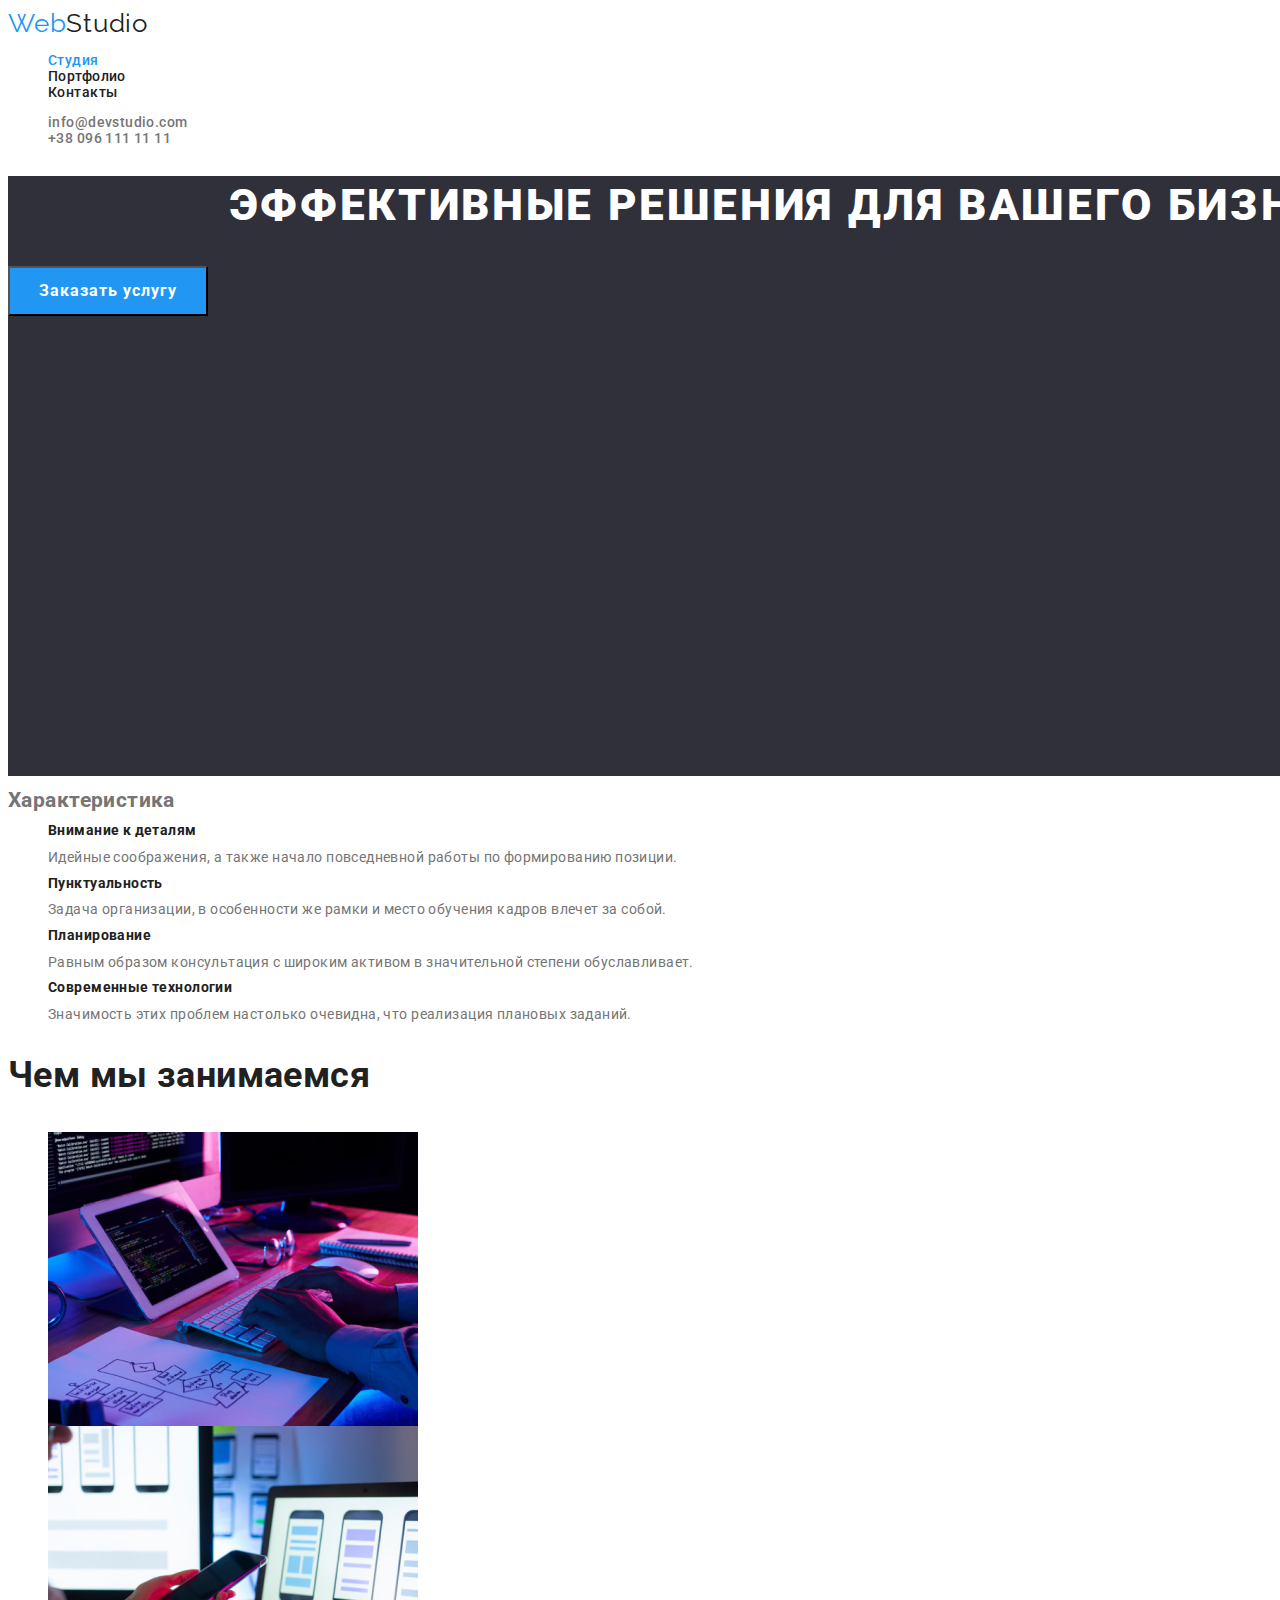
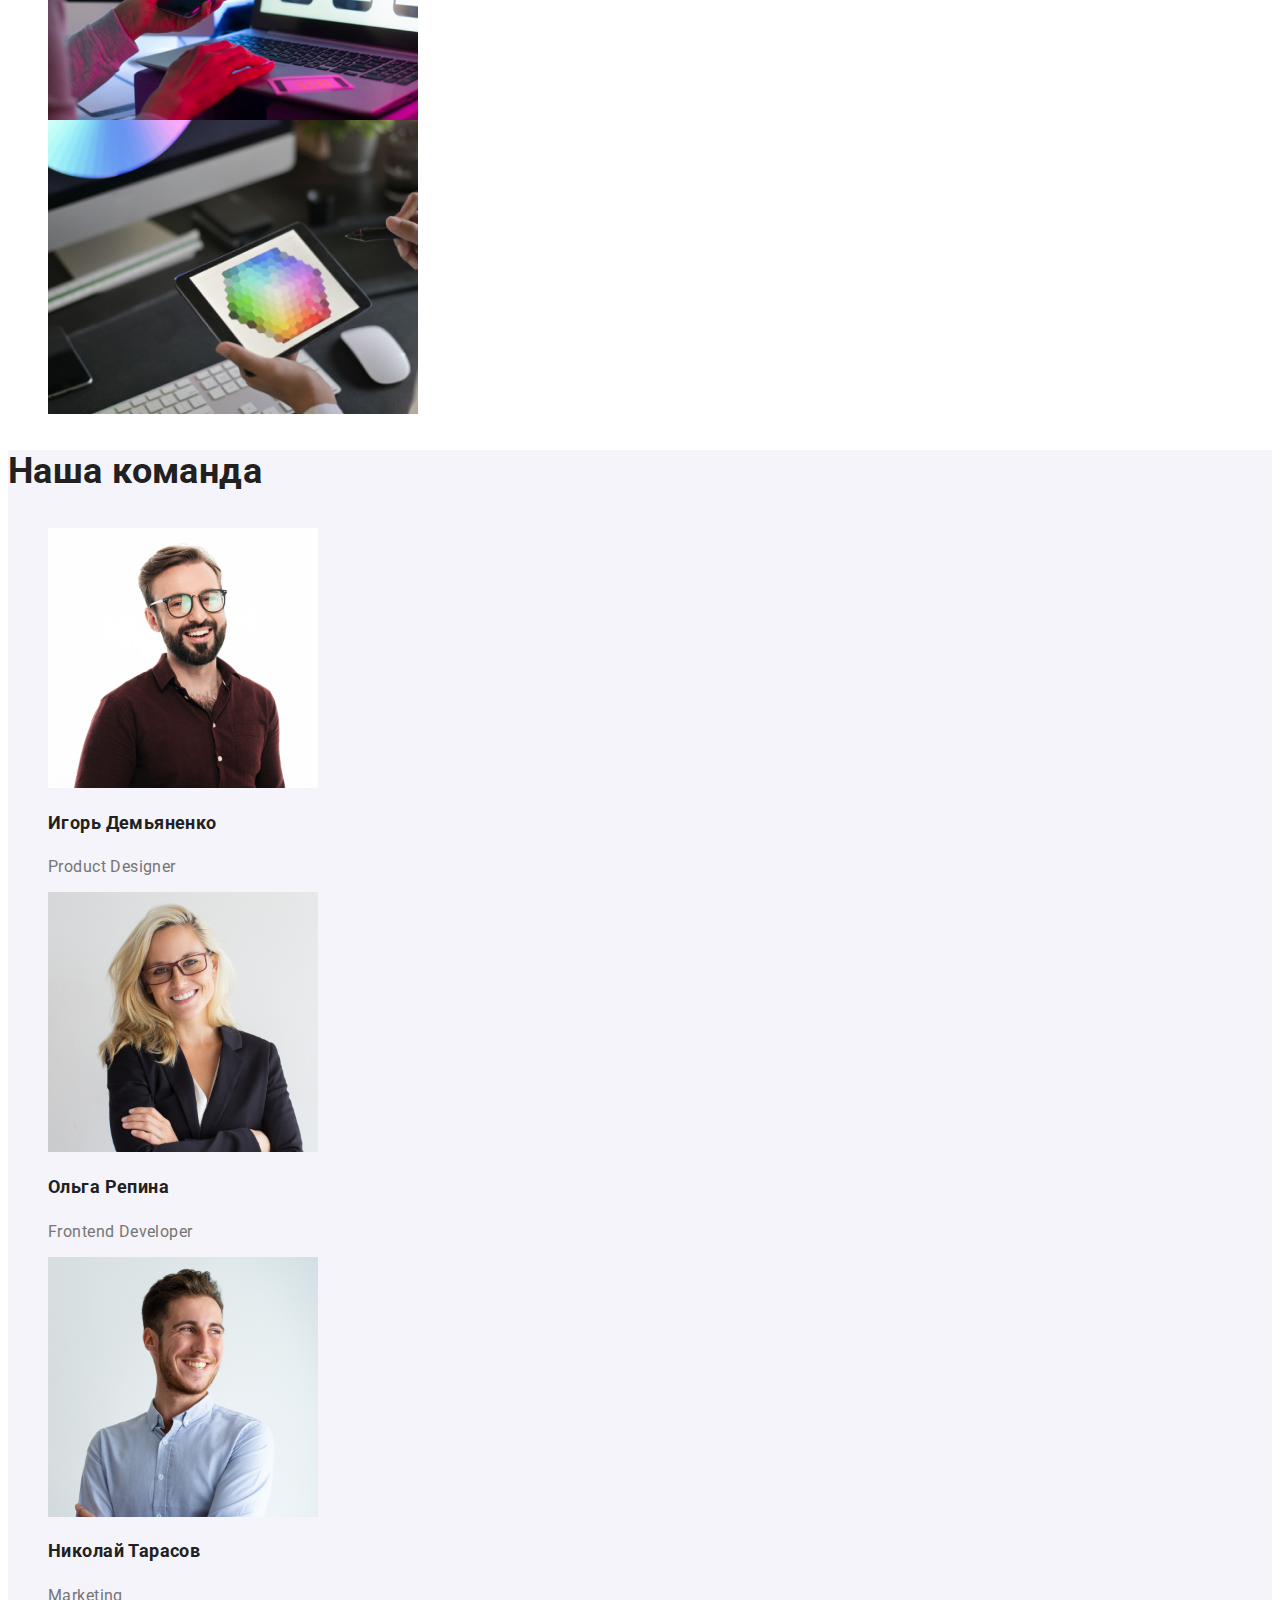
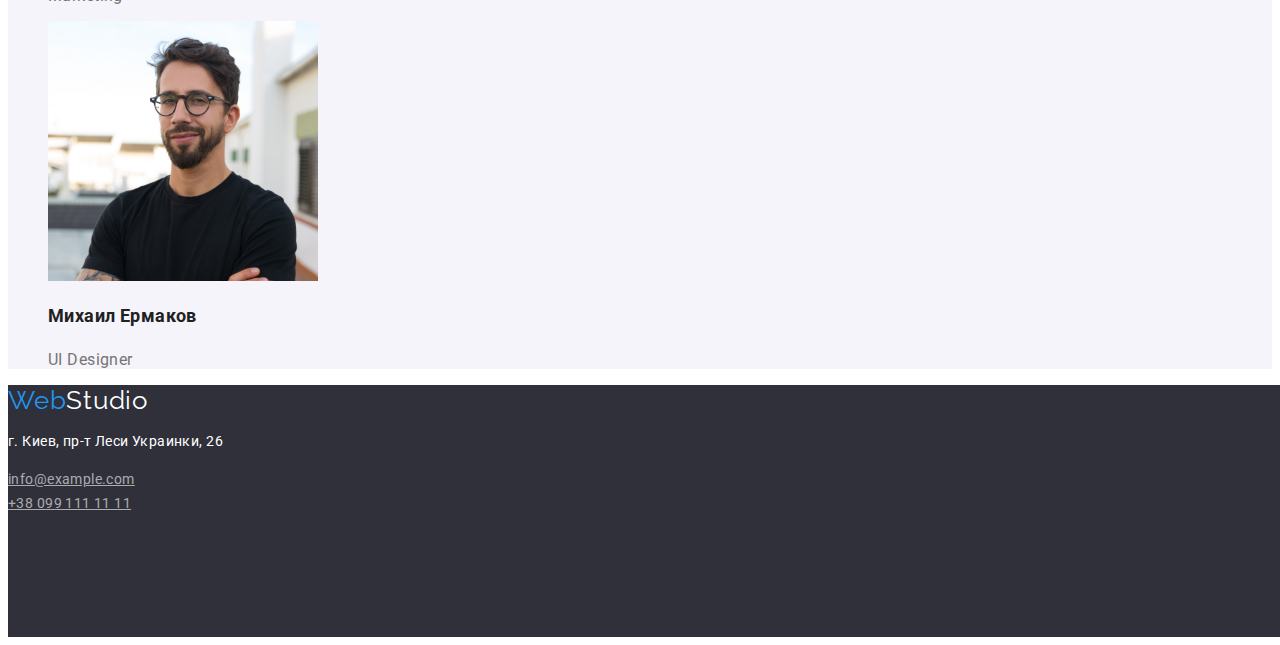
<file: index.html>
<!DOCTYPE html>
<html lang="ru">
  <head>
    <meta charset="UTF-8" />
    <meta name="viewport" content="width=device-width, initial-scale=1.0" />
    <title>Document</title>
    <link rel="preconnect" href="https://fonts.gstatic.com" />
    <link
      href="https://fonts.googleapis.com/css2?family=Raleway:wght@700&family=Roboto:wght@400;500;700;900&display=swap"
      rel="stylesheet"
    />
    <link rel="stylesheet" href="./css/styles.css" />
  </head>

  <body>
    <!--header-->
    <!--header-->
    <header class="page-header">
      <nav>
        <a href="./index.html" class="logo-studio"
          ><span class="web"> Web</span>Studio
        </a>

        <ul class="site-nav list">
          <li><a href="./index.html" class="link current">Студия</a></li>
          <li><a href="./portfolio.html" class="link">Портфолио</a></li>
          <li><a href="" class="link">Контакты</a></li>
        </ul>
      </nav>
      <address>
        <ul class="contacts list">
          <li>
            <a href="mailto:info@devstudio.com" class="link"
              >info@devstudio.com</a
            >
          </li>
          <li>
            <a href="tel:+380961111111" class="link">+38 096 111 11 11</a>
          </li>
        </ul>
      </address>
    </header>

    <main>
      <!--hero-->
      <section class="hero">
        <h1 class="hero-title">ЭФФЕКТИВНЫЕ РЕШЕНИЯ ДЛЯ ВАШЕГО БИЗНЕСА</h1>
        <button type="button" class="button hero">Заказать услугу</button>
      </section>

      <!--important points, hide after cheking-->
      <section class="features">
        <h2>Характеристика</h2>
        <ul class="list">
          <li>
            <h2 class="features-title">Внимание к деталям</h2>
            <p>
              Идейные соображения, а также начало повседневной работы по
              формированию позиции.
            </p>
          </li>
          <li>
            <h2 class="features-title">Пунктуальность</h2>
            <p>
              Задача организации, в особенности же рамки и место обучения кадров
              влечет за собой.
            </p>
          </li>
          <li>
            <h2 class="features-title">Планирование</h2>
            <p>
              Равным образом консультация с широким активом в значительной
              степени обуславливает.
            </p>
          </li>
          <li>
            <h2 class="features-title">Современные технологии</h2>
            <p>
              Значимость этих проблем настолько очевидна, что реализация
              плановых заданий.
            </p>
          </li>
        </ul>
      </section>

      <!--what we do-->
      <section class="work">
        <h3 class="work-title">Чем мы занимаемся</h3>
        <ul class="list">
          <li>
            <a href=""
              ><img
                src="./images/photo1.jpg"
                alt="запись в ноутбуке"
                width="370"
            /></a>
          </li>
          <li>
            <a href=""
              ><img
                src="./images/photo2.jpg"
                alt="запись в телефоне"
                width="370"
            /></a>
          </li>
          <li>
            <a href=""
              ><img
                src="./images/photo3.jpg"
                alt="запись в планшете"
                width="370"
            /></a>
          </li>
        </ul>
      </section>

      <!--our team-->
      <section class="team">
        <h3 class="team-title">Наша команда</h3>
        <ul class="list">
          <li>
            <img src="./images/igor.jpg" alt="igor demianenko" width="270" />
            <h4 class="team-name">Игорь Демьяненко</h4>
            <p class="team-profession">Product Designer</p>
          </li>
          <li>
            <img src="./images/olgarepina.jpg" alt="olga repina" width="270" />
            <h4 class="team-name">Ольга Репина</h4>
            <p class="team-profession">Frontend Developer</p>
          </li>
          <li>
            <img
              src="./images/nikolaitarasov.jpg"
              alt="nikolai tarasov"
              width="270"
            />
            <h4 class="team-name">Николай Тарасов</h4>
            <p class="team-profession">Marketing</p>
          </li>
          <li>
            <img
              src="./images/mikhailermakov.jpg"
              alt="mikhail ermakov"
              width="270"
            />
            <h4 class="team-name">Михаил Ермаков</h4>
            <p class="team-profession">UI Designer</p>
          </li>
        </ul>
      </section>
    </main>
    <!--address-->
    <footer class="footer">
      <a class="logo-studio address" href=""
        ><span class="web">Web</span>Studio</a
      >
      <address>
        <p class="address-text">г. Киев, пр-т Леси Украинки, 26</p>
        <a class="address-contacts" href="mailto:info@example.com"
          >info@example.com</a
        ><br />
        <a class="address-contacts" href="tel:+380991111111"
          >+38 099 111 11 11</a
        >
      </address>
    </footer>
  </body>
</html>
</file>
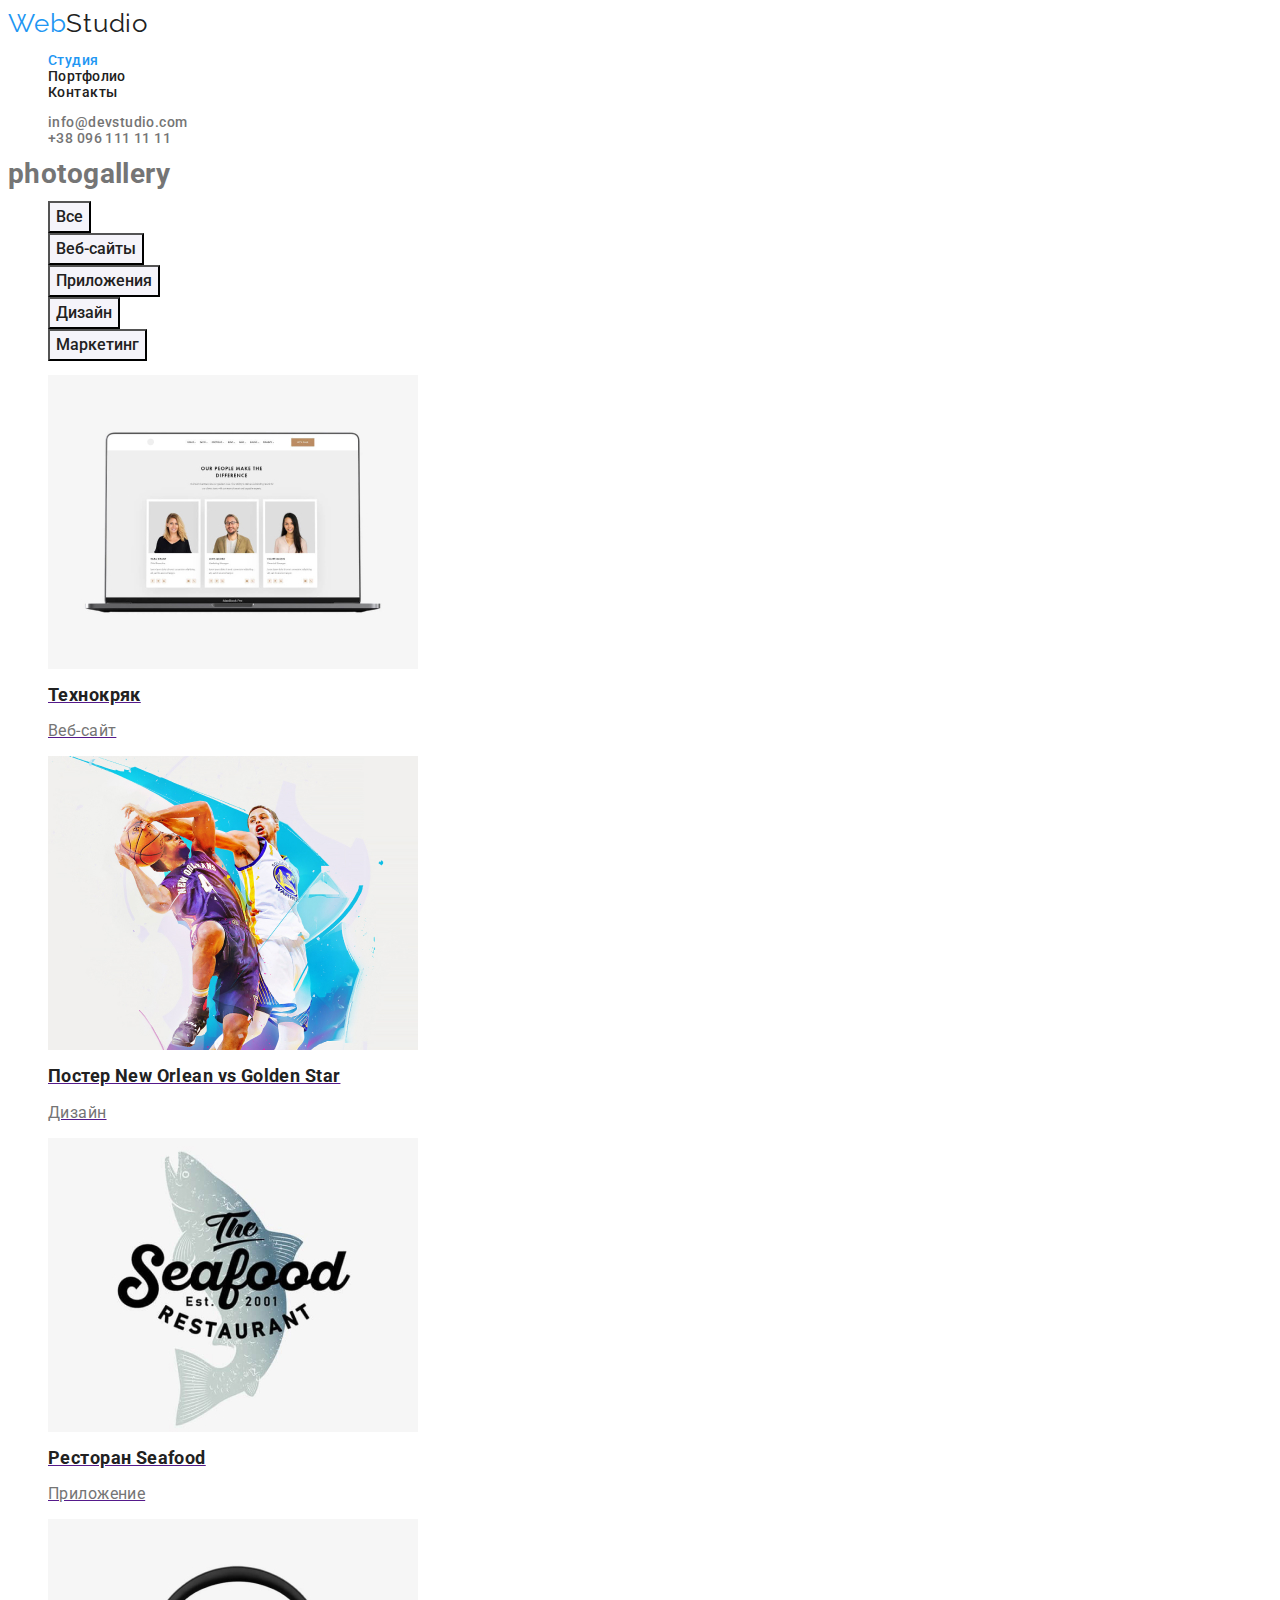
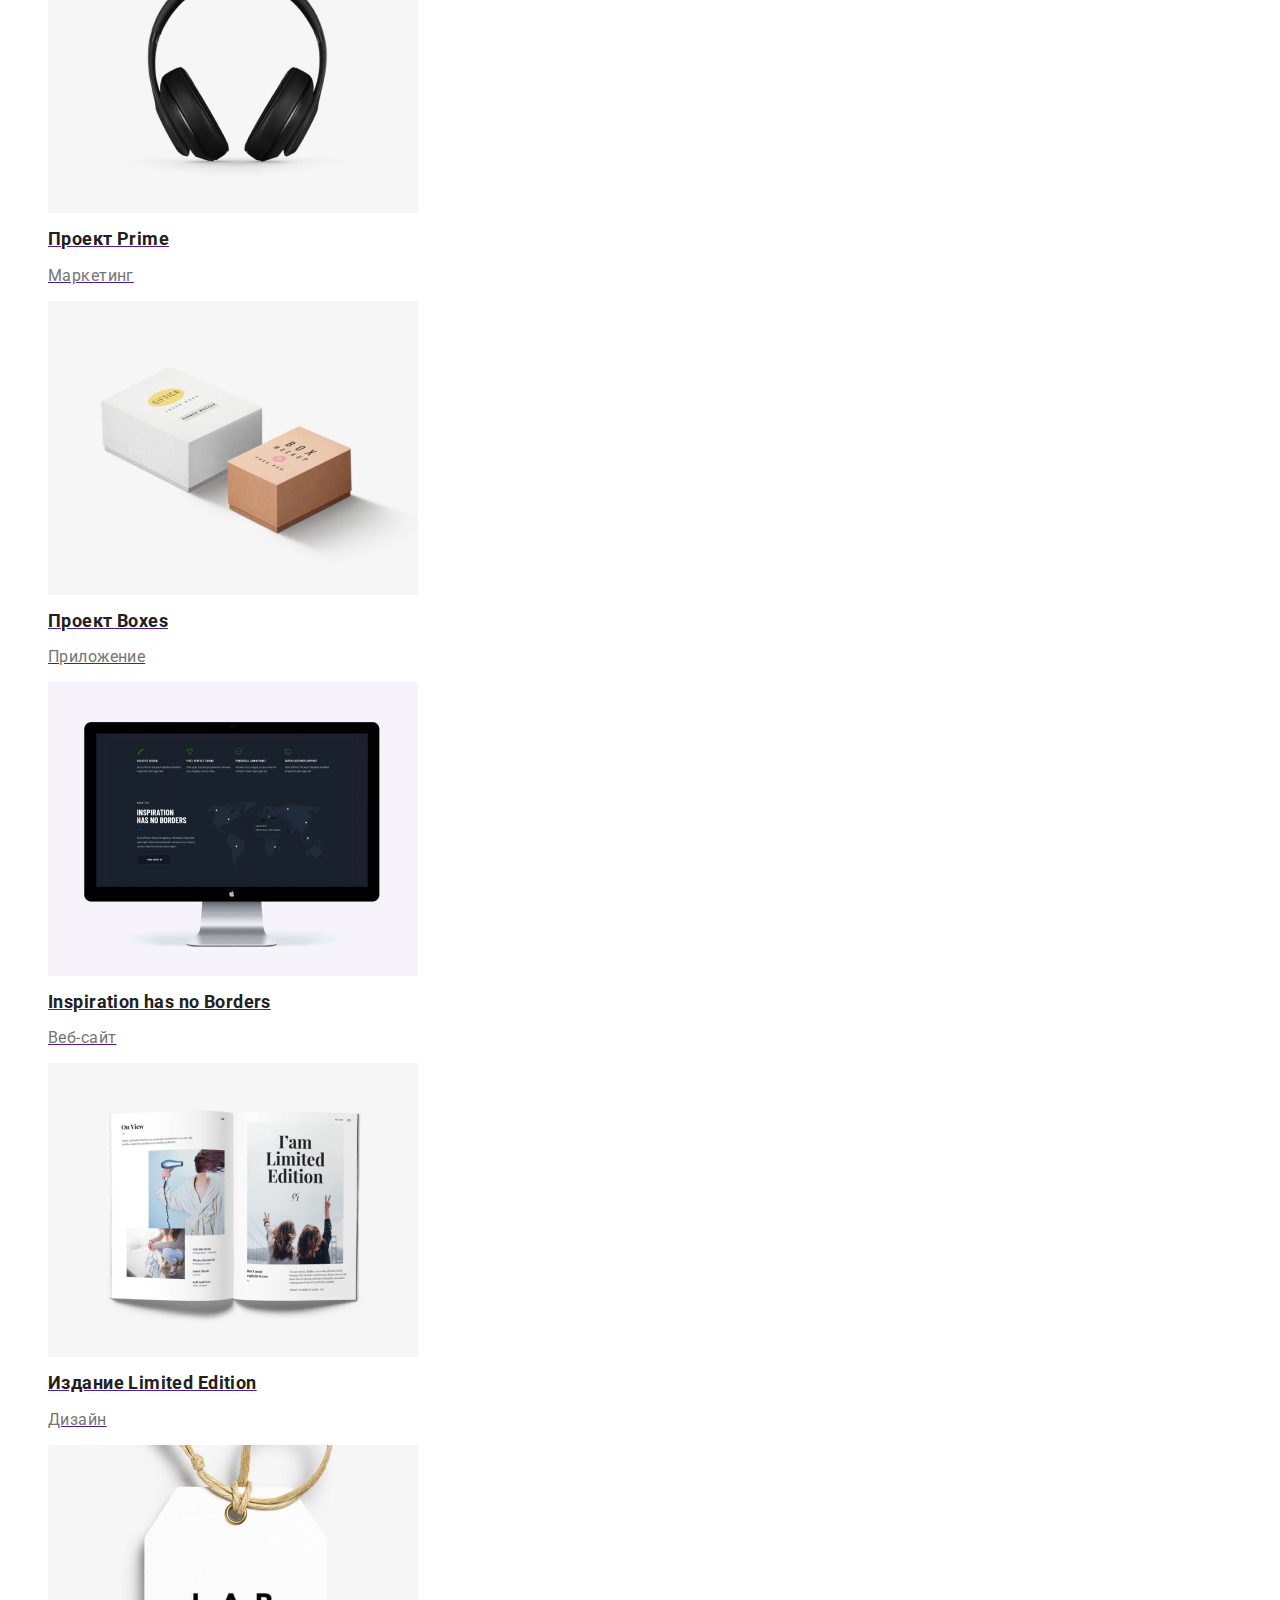
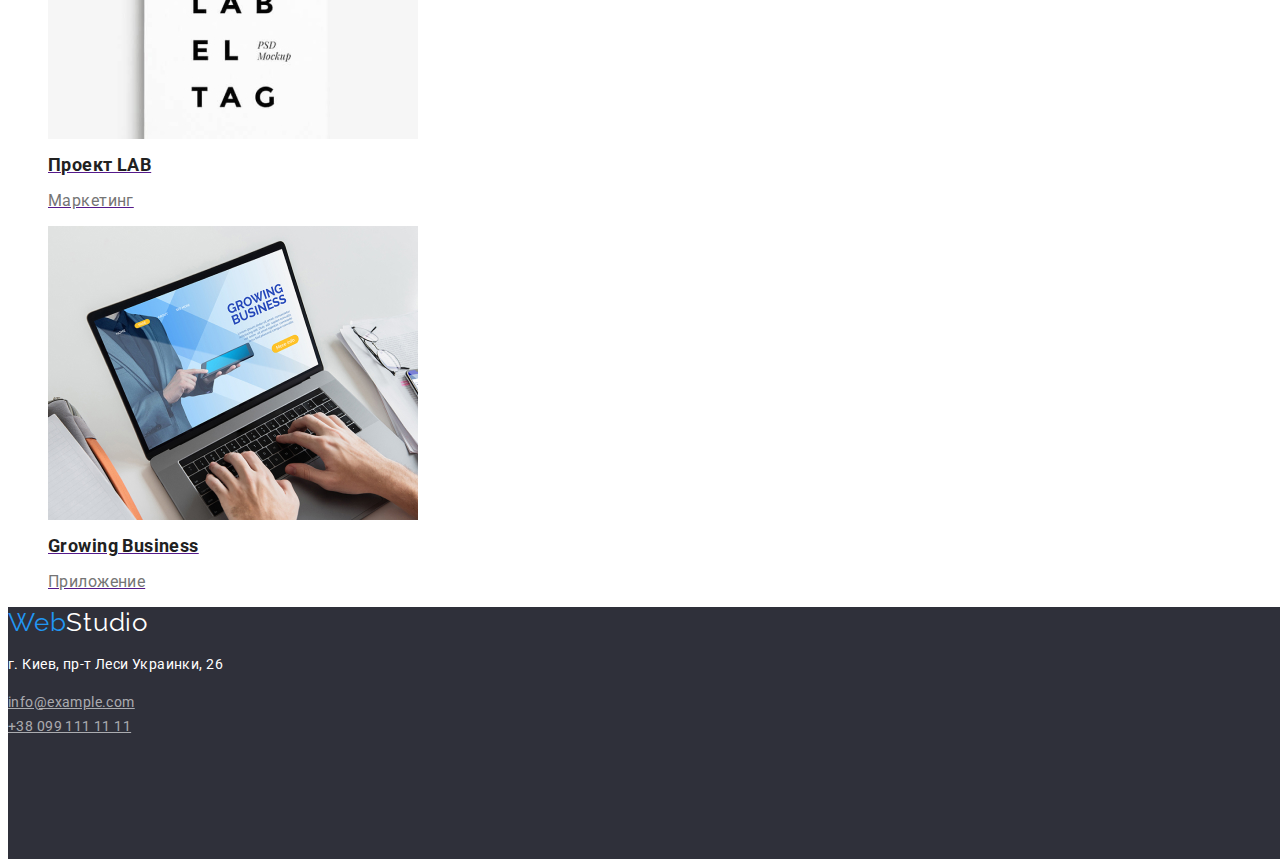
<file: portfolio.html>
<!DOCTYPE html>
<html lang="ru">
  <head>
    <meta charset="UTF-8" />
    <meta name="viewport" content="width=device-width, initial-scale=1.0" />
    <title>Document</title>
    <link rel="preconnect" href="https://fonts.gstatic.com" />
    <link
      href="https://fonts.googleapis.com/css2?family=Raleway:wght@700&family=Roboto:wght@400;500;700;900&display=swap"
      rel="stylesheet"
    />
    <link rel="stylesheet" href="./css/styles.css" />
  </head>

  <body>
    <!--header-->
    <!--header-->
    <header class="page-header">
      <nav>
        <a href="./index.html" class="logo-studio"
          ><span class="web"> Web</span>Studio
        </a>

        <ul class="site-nav list">
          <li><a href="./index.html" class="link current">Студия</a></li>
          <li><a href="./portfolio.html" class="link">Портфолио</a></li>
          <li><a href="" class="link">Контакты</a></li>
        </ul>
      </nav>
      <address>
        <ul class="contacts list">
          <li>
            <a href="mailto:info@devstudio.com" class="link"
              >info@devstudio.com</a
            >
          </li>
          <li>
            <a href="tel:+380961111111" class="link">+38 096 111 11 11</a>
          </li>
        </ul>
      </address>
    </header>

    <main>
      <section>
        <!--buttons, delate h1 after checking-->
        <h1>photogallery</h1>
        <ul class="list">
          <li>
            <button type="button" class="button">Все</button>
          </li>
          <li><button type="button" class="button">Веб-сайты</button></li>
          <li><button type="button" class="button">Приложения</button></li>
          <li><button type="button" class="button">Дизайн</button></li>
          <li><button type="button" class="button">Маркетинг</button></li>
        </ul>

        <!--photos-->
        <ul class="list">
          <li>
            <a href=""
              ><img
                src="./images-portfolio/technokriak.jpg"
                alt="фото сотрудников"
                width="370"
              />
              <h2 class="team-name">Технокряк</h2>
              <p class="team-profession">Веб-сайт</p></a
            >
          </li>

          <li>
            <a href=""
              ><img
                src="./images-portfolio/basketball.jpg"
                alt="баскетболисты"
                width="370"
              />
              <h2 class="team-name">Постер New Orlean vs Golden Star</h2>
              <p class="team-profession">Дизайн</p></a
            >
          </li>

          <li>
            <a href=""
              ><img
                src="./images-portfolio/seafood.jpg"
                alt="лого ресторана"
                width="370"
              />
              <h2 class="team-name">Ресторан Seafood</h2>
              <p class="team-profession">Приложение</p></a
            >
          </li>

          <li>
            <a href=""
              ><img
                src="./images-portfolio/prime.jpg"
                alt="наушники"
                width="370"
              />
              <h2 class="team-name">Проект Prime</h2>
              <p class="team-profession">Маркетинг</p></a
            >
          </li>

          <li>
            <a href=""
              ><img
                src="./images-portfolio/boxes.jpg"
                alt="коробки"
                width="370"
              />
              <h2 class="team-name">Проект Boxes</h2>
              <p class="team-profession">Приложение</p></a
            >
          </li>

          <li>
            <a href=""
              ><img
                src="./images-portfolio/inspiration.jpg"
                alt="черный экран"
                width="370"
              />
              <h2 class="team-name">Inspiration has no Borders</h2>
              <p class="team-profession">Веб-сайт</p></a
            >
          </li>

          <li>
            <a href=""
              ><img
                src="./images-portfolio/limitededition.jpg"
                alt="журнал"
                width="370"
              />
              <h2 class="team-name">Издание Limited Edition</h2>
              <p class="team-profession">Дизайн</p></a
            >
          </li>

          <li>
            <a href=""
              ><img src="./images-portfolio/lab.jpg" alt="проект" width="370" />
              <h2 class="team-name">Проект LAB</h2>
              <p class="team-profession">Маркетинг</p></a
            >
          </li>

          <li>
            <a href=""
              ><img
                src="./images-portfolio/growingbusiness.jpg"
                alt="руки на компе"
                width="370"
              />
              <h2 class="team-name">Growing Business</h2>
              <p class="team-profession">Приложение</p></a
            >
          </li>
        </ul>
      </section>
    </main>
    <!--address-->
    <footer class="footer">
      <a class="logo-studio address" href=""
        ><span class="web">Web</span>Studio</a
      >
      <address>
        <p class="address-text">г. Киев, пр-т Леси Украинки, 26</p>
        <a class="address-contacts" href="mailto:info@example.com"
          >info@example.com</a
        ><br />
        <a class="address-contacts" href="tel:+380991111111"
          >+38 099 111 11 11</a
        >
      </address>
    </footer>
  </body>
</html>
</file>
<file: css/styles.css>
:root {
  --primary-text-color: #757575;
  --title-text-color: #212121;
  --accent-color: #2196f3;
  --primary-background-color: #ffffff;
  --button-background-color: #f5f4fa;
  --button-whitetext-color: #ffffff;
  --hero-footer-background: #2f303a;
  --white-text-color: #ffffff;
  --team-background-color: #f5f4fa;
  --address-contacts-color: rgba(255, 255, 255, 0.6);
}

body {
  color: var(--primary-text-color);
  background-color: var(--primary-background-color);
  font-family: Roboto, sans-serif;
  letter-spacing: 0.03em;
  font-size: 14px;
  line-height: 0.58;
  font-weight: 400;
}
.web {
  color: var(--accent-color);
}
.logo-studio {
  color: var(--title-text-color);
  font-family: Raleway, cursive;
  font-size: 26px;
  line-height: 1.2;
  letter-spacing: 0.03em;
  text-decoration: none;
}

.list {
  list-style: none;
}

/*site-nav*/
/*site-nav*/
.site-nav .link {
  color: var(--title-text-color);
  font-weight: 500;
  font-size: 14px;
  line-height: 1.14;
  text-decoration: none;
}

.site-nav .link:hover,
.site-nav .link:focus {
  color: var(--accent-color);
}

.site-nav .link.current {
  color: var(--accent-color);
}

.contacts .link {
  color: var(--primary-text-color);
  font-weight: 500;
  font-size: 14px;
  line-height: 1.14;
  text-decoration: none;
  font-style: normal;
}

.contacts .link:hover,
.contacts .link:focus {
  color: var(--accent-color);
}

/*hero */
.hero {
  width: 1600px;
  height: 600px;
  background-color: var(--hero-footer-background);
}

.hero-title {
  color: var(--white-text-color);
  font-weight: 900;
  font-size: 44px;
  line-height: 1.36;
  letter-spacing: 0.06em;
  text-align: center;
}

.features-title {
  color: var(--title-text-color);
  font-size: 14px;
  line-height: 1.14;
  font-weight: 700;
}

.team {
  background-color: var(--team-background-color);
}

.work-title,
.team-title {
  color: var(--title-text-color);
  font-size: 36px;
  line-height: 1.17;
  font-weight: 700;
}
.team-name {
  color: var(--title-text-color);
  font-weight: 700;
  font-size: 18px;
  line-height: 1.19;
}
.team-profession {
  color: var(--primary-text-color);
  font-size: 16px;
  line-height: 1.19;
  font-weight: 400;
}

.button {
  color: var(--title-text-color);
  background-color: var(--button-background-color);
  font-family: inherit;
  font-weight: 500;
  font-size: 16px;
  line-height: 1.63;
  text-align: center;
  text-decoration: none;
}

.button:hover,
.button:focus {
  color: var(--button-whitetext-color);
  background-color: var(--accent-color);
}

.button.hero {
  color: var(--button-whitetext-color);
  background-color: var(--accent-color);
  font-size: 16px;
  line-height: 1.88;
  font-weight: 700;
  align-items: center;
  text-align: center;
  letter-spacing: 0.06em;
  text-decoration: none;
  width: 200px;
  height: 50px;
}

.footer {
  background-color: var(--hero-footer-background);
  width: 1600px;
  height: 252px;
}

.logo-studio.address {
  color: var(--white-text-color);
  font-style: normal;
}

.address-text {
  color: var(--white-text-color);
  font-style: normal;
  font-weight: 400;
  font-size: 14px;
  line-height: 1.71;
}

.address-contacts {
  font-weight: 400;
  font-size: 14px;
  line-height: 1.71;
  color: var(--address-contacts-color);
  font-style: normal;
}
</file>
